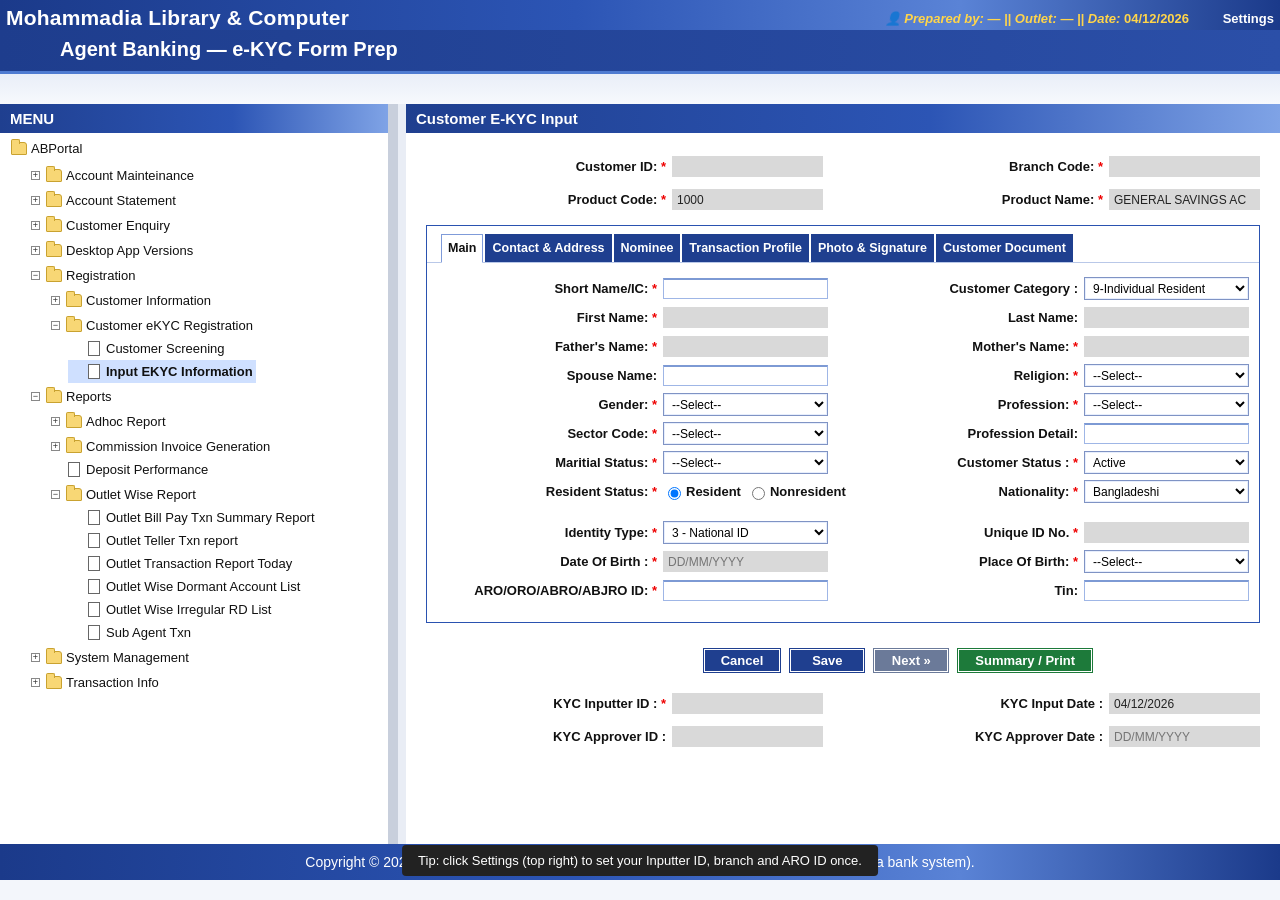
<file: ekyc.html>
<!DOCTYPE html>
<html lang="en">
<head>
<meta charset="UTF-8">
<meta name="viewport" content="width=device-width,initial-scale=1">
<title>e-KYC Form Prep</title>
<link rel="icon" type="image/png" href="icon-192.png">
<style>
:root{
  --navy:#1f3f8f; --navy2:#2a52b0; --navy-dark:#163070; --head-grad:linear-gradient(90deg,#1b3a8a 0%,#2c55b5 45%,#5a83d6 75%,#1b3a8a 100%);
  --page:#f3f6fb; --panel:#ffffff; --line:#2a52b0; --ro:#d9d9d9; --text:#111; --req:#e00; --muted:#555;
}
*{box-sizing:border-box}
html,body{margin:0;padding:0}
body{font-family:Tahoma,Verdana,"Segoe UI",Arial,sans-serif;font-size:13px;color:var(--text);background:var(--page)}
/* ---------- top banner ---------- */
.top{background:var(--head-grad);color:#fff}
.top .r1{display:flex;align-items:center;justify-content:space-between;padding:6px 6px 0 6px;flex-wrap:wrap;gap:6px}
.top .brand{font-size:21px;font-weight:bold;letter-spacing:.2px}
.top .who{font-weight:bold;font-style:italic;color:#ffd54a;font-size:13px}
.top .who b{font-style:normal}
.top .logout{color:#fff;font-weight:bold;margin-left:30px;cursor:pointer;font-style:normal}
.top .r2{background:linear-gradient(90deg,#1e3d8d,#2b4fa8);padding:8px 0 10px 60px;font-size:20px;font-weight:bold;border-bottom:3px solid #4f7bd1}
.gap{height:30px;background:linear-gradient(#e9eef8,#f7f9fd)}
/* ---------- layout ---------- */
.wrap{display:flex;align-items:stretch;min-height:calc(100vh - 160px)}
.menu{width:398px;flex:0 0 398px;background:#fff;border-right:10px solid #c8cfdc}
.bar{background:linear-gradient(90deg,#1f3f8f 0%,#2c55b5 60%,#7fa3e6 100%);color:#fff;font-size:15px;font-weight:bold;padding:6px 10px}
.main{flex:1;background:#fff;min-width:0;border-left:8px solid #e9edf5}
/* ---------- tree ---------- */
.tree{padding:4px 8px 12px;font-size:13px}
.tree ul{list-style:none;margin:0;padding-left:20px}
.tree>ul{padding-left:0}
.tree li{position:relative;line-height:23px;white-space:nowrap}
.tree .node{cursor:pointer;display:inline-flex;align-items:center;gap:4px;padding:0 3px}
.tree .node:hover{background:#e8efff}
.tree .node.active{background:#cfe0ff;font-weight:bold}
.tree .pm{display:inline-block;width:9px;height:9px;border:1px solid #888;font-size:9px;line-height:7px;text-align:center;margin-right:2px;color:#333;background:#fff}
.tree .pm.none{border:none;background:none}
.ic-fold{width:16px;height:13px;display:inline-block;background:#f8d775;border:1px solid #c9a230;border-radius:1px 3px 1px 1px;position:relative}
.ic-fold:before{content:"";position:absolute;left:-1px;top:-4px;width:7px;height:4px;background:#f8d775;border:1px solid #c9a230;border-bottom:none;border-radius:2px 2px 0 0}
.ic-page{width:12px;height:15px;display:inline-block;background:#fff;border:1px solid #666;margin:0 2px}
.tree li.closed>ul{display:none}
/* ---------- form panel ---------- */
.content{padding:14px 20px 26px}
.hdrgrid{display:grid;grid-template-columns:1fr 1fr;gap:6px 40px;margin:6px 0 12px}
.row{display:flex;align-items:center;gap:6px;min-height:27px}
.row>label{flex:0 0 240px;text-align:right;font-weight:bold;font-size:13px}
.row>label .s{color:var(--req)}
.row .ctl{flex:1;max-width:300px;display:flex;align-items:center;gap:6px}
.wide .row .ctl{max-width:300px}
input[type=text],input[type=date],input[type=number],input[type=tel],input[type=email],select{
  width:100%;height:21px;border:1px solid #9fb6e6;border-top:2px solid #7d9ad4;padding:1px 4px;font-size:12px;font-family:Arial,sans-serif;background:#fff}
select{height:23px;border:1px solid #7f93c4;box-shadow:inset 0 0 0 1px #e7eefc}
input.ro,select.ro{background:var(--ro);border:1px solid var(--ro);color:#222}
input.err,select.err{outline:2px solid #ff4d4d;background:#fff4f4}
.radio{display:flex;gap:6px;font-weight:bold;align-items:center}
.radio label{display:flex;align-items:center;gap:2px;cursor:pointer}
.box{border:1px solid var(--line);padding:0 0 18px;margin-top:8px}
.tabs{display:flex;flex-wrap:wrap;gap:2px;padding:8px 14px 0;border-bottom:1px solid #b9c8e8}
.tab{background:var(--navy);color:#fff;font-weight:bold;padding:6px 6px;cursor:pointer;border:1px solid var(--navy);font-size:12.5px;user-select:none}
.tab.on{background:#fff;color:#111;border-color:#7f9bd9;border-bottom-color:#fff;margin-bottom:-1px}
.tab .ok{color:#7CFC00;margin-left:3px}
.tab.on .ok{color:#1a8f1a}
.pane{display:none;padding:12px 10px 0}
.pane.on{display:block}
.g2{display:grid;grid-template-columns:1fr 1fr;gap:2px 30px}
.g2 .row>label{flex-basis:220px}
.sec{border:1px solid #d5dced;margin-bottom:14px}
.sech{background:linear-gradient(90deg,#1f3f8f 0%,#2c55b5 70%,#4f77cc 100%);color:#fff;padding:6px 10px;font-size:13px}
.sec .body{padding:10px 4px}
.sec .row>label{flex-basis:150px}
.tbl{width:100%;border-collapse:collapse;font-size:12px}
.tbl th{background:var(--navy2);color:#fff;text-align:left;padding:7px 5px;border-right:1px solid #fff;font-weight:bold;vertical-align:middle}
.tbl th .s{color:#ff6b6b}
.tbl td{padding:4px 3px;border-bottom:1px solid #e4e8f0;vertical-align:middle}
.tbl input[type=text],.tbl input[type=date],.tbl input[type=number],.tbl input[type=tel],.tbl select{width:100%}
.iconbtn{width:24px;height:24px;border:1px solid #333;background:#fff;cursor:pointer;font-weight:bold;font-size:15px;line-height:20px;padding:0}
.iconbtn.add{background:#3ba3ff;color:#fff;border:2px solid #cfe7ff;font-size:20px}
.btns{display:flex;justify-content:center;gap:10px;margin:26px 0 18px;flex-wrap:wrap}
.btn{background:var(--navy);color:#fff;border:1px solid #fff;outline:1px solid var(--navy);padding:3px 16px;font-weight:bold;cursor:pointer;font-size:13px;min-width:74px}
.btn:hover{background:var(--navy-dark)}
.btn.grey{background:#6b7a99;outline-color:#6b7a99}
.btn.green{background:#1d7a3a;outline-color:#1d7a3a}
.foot{display:grid;grid-template-columns:1fr 1fr;gap:6px 40px}
.copyright{background:var(--head-grad);color:#fff;text-align:center;padding:10px;font-size:14px}
/* photos */
.photos{display:grid;grid-template-columns:1fr 1fr;gap:30px 40px;padding:30px 20px;align-items:center;justify-items:center}
.ph{display:flex;flex-direction:column;align-items:center;gap:8px;cursor:pointer}
.ph .frame{border:1px solid #333;display:flex;align-items:center;justify-content:center;background:#fff;overflow:hidden;position:relative}
.ph.nid .frame{width:333px;height:187px}
.ph.cp .frame{width:146px;height:146px}
.ph.cs .frame{width:146px;height:78px}
.ph .frame img{max-width:100%;max-height:100%;object-fit:contain}
.ph .cap{font-weight:bold;font-size:14px}
.ph.nid .cap{color:#1f8fe0}
.cam{width:36px;height:30px;border-radius:6px;position:relative}
.cam:before{content:"";position:absolute;left:10px;top:-5px;width:14px;height:6px;border-radius:2px 2px 0 0;background:inherit}
.cam:after{content:"";position:absolute;left:11px;top:7px;width:10px;height:10px;border-radius:50%;background:#fff;box-shadow:0 0 0 3px currentColor inset}
.cam.blue{background:#1fa0f0;color:#1fa0f0}
.cam.dark{background:#444;color:#444}
.ph .rm{font-size:11px;color:#c00;text-decoration:underline;display:none}
.ph.has .rm{display:inline}
.fileui{display:flex;align-items:center;border:1px solid #9fb6e6;background:#fff;height:23px;font-size:12px;min-width:220px}
.fileui button{height:21px;border:none;border-right:1px solid #aaa;background:#eee;cursor:pointer;font-size:12px}
.fileui span{padding:0 6px;white-space:nowrap;overflow:hidden;text-overflow:ellipsis;max-width:160px}
.eye,.xx{cursor:pointer;font-size:15px;user-select:none;background:none;border:none}
.eye[disabled]{opacity:.35;cursor:default}
/* toast / modal */
#toast{position:fixed;left:50%;bottom:24px;transform:translateX(-50%);background:#222;color:#fff;padding:8px 16px;border-radius:4px;display:none;z-index:99;max-width:90vw}
.modal{position:fixed;inset:0;background:rgba(0,0,0,.45);display:none;align-items:center;justify-content:center;z-index:50;padding:16px}
.modal.on{display:flex}
.modal .card{background:#fff;max-width:900px;width:100%;max-height:90vh;overflow:auto;border:2px solid var(--navy)}
.modal .card .bar{display:flex;justify-content:space-between;align-items:center}
.modal .card .bar span{cursor:pointer;font-size:18px}
.modal .inner{padding:12px}
.modal img{max-width:100%}
.sum td{border:1px solid #ccd5ea;padding:4px 6px;font-size:12.5px}
.sum td:first-child{font-weight:bold;background:#f0f4fc;width:38%}
.sum td.c{width:52px;text-align:center}
.sum .grp td{background:var(--navy2);color:#fff;font-weight:bold}
.cpy{font-size:11px;padding:1px 6px;cursor:pointer}
.list td,.list th{border:1px solid #ccd5ea;padding:5px}
.note{background:#fff8d6;border:1px solid #e6cf6a;padding:6px 10px;margin:0 0 10px;font-size:12px}
.pcpick{position:absolute;background:#fff;border:1px solid #666;max-height:200px;overflow:auto;z-index:20;min-width:120px;font-size:12px}
.pcpick div{padding:3px 8px;cursor:pointer}.pcpick div:hover{background:#cfe0ff}
.minihint{font-size:11px;color:#666}
.menuToggle{display:none}
/* responsive */
@media (max-width:1100px){
  .menu{width:260px;flex-basis:260px}
  .row>label,.g2 .row>label{flex-basis:160px}
}
@media (max-width:860px){
  .menuToggle{display:inline-block;background:none;border:1px solid #fff;color:#fff;font-size:16px;padding:2px 8px;cursor:pointer}
  .wrap{display:block}
  .menu{width:auto;border-right:none;display:none}
  .menu.open{display:block}
  .main{border-left:none}
  .content{padding:10px 10px 20px}
  .hdrgrid,.g2,.foot,.photos{grid-template-columns:1fr}
  .row{flex-wrap:wrap}
  .row>label,.g2 .row>label,.sec .row>label{flex:0 0 100%;text-align:left}
  .row .ctl{max-width:none}
  .top .r2{padding-left:16px}
  .tblwrap{overflow-x:auto}
  .tbl{min-width:900px}
  .ph.nid .frame{width:290px;height:163px}
}
@media print{
  body *{visibility:hidden}
  #sumModal,#sumModal *{visibility:visible}
  #sumModal{position:absolute;inset:0;background:#fff;display:block}
  #sumModal .card{max-height:none;border:none}
  .noprint{display:none!important}
}
</style>
</head>
<body>

<div class="top">
  <div class="r1">
    <div class="brand"><button class="menuToggle" onclick="document.querySelector('.menu').classList.toggle('open')">☰</button> Mohammadia Library &amp; Computer</div>
    <div class="who">👤 Prepared by: <b id="whoId">—</b> || Outlet: <b id="whoOutlet">—</b> || Date: <b id="whoDate"></b> <span class="logout" onclick="editProfile()">Settings</span></div>
  </div>
  <div class="r2">Agent Banking — e-KYC Form Prep</div>
</div>
<div class="gap"></div>

<div class="wrap">
  <!-- ================= MENU ================= -->
  <aside class="menu">
    <div class="bar">MENU</div>
    <div class="tree" id="tree">
      <ul>
        <li><span class="node"><span class="ic-fold"></span> ABPortal</span>
          <ul>
            <li class="closed"><span class="node"><span class="pm">+</span><span class="ic-fold"></span> Account Mainteinance</span></li>
            <li class="closed"><span class="node"><span class="pm">+</span><span class="ic-fold"></span> Account Statement</span></li>
            <li class="closed"><span class="node"><span class="pm">+</span><span class="ic-fold"></span> Customer Enquiry</span></li>
            <li class="closed"><span class="node"><span class="pm">+</span><span class="ic-fold"></span> Desktop App Versions</span></li>
            <li><span class="node"><span class="pm">−</span><span class="ic-fold"></span> Registration</span>
              <ul>
                <li class="closed"><span class="node" data-view="list"><span class="pm">+</span><span class="ic-fold"></span> Customer Information</span></li>
                <li><span class="node"><span class="pm">−</span><span class="ic-fold"></span> Customer eKYC Registration</span>
                  <ul>
                    <li><span class="node" data-view="screen"><span class="pm none"></span><span class="ic-page"></span> Customer Screening</span></li>
                    <li><span class="node active" data-view="form"><span class="pm none"></span><span class="ic-page"></span> Input EKYC Information</span></li>
                  </ul>
                </li>
              </ul>
            </li>
            <li><span class="node"><span class="pm">−</span><span class="ic-fold"></span> Reports</span>
              <ul>
                <li class="closed"><span class="node"><span class="pm">+</span><span class="ic-fold"></span> Adhoc Report</span></li>
                <li class="closed"><span class="node"><span class="pm">+</span><span class="ic-fold"></span> Commission Invoice Generation</span></li>
                <li><span class="node"><span class="pm none"></span><span class="ic-page"></span> Deposit Performance</span></li>
                <li><span class="node"><span class="pm">−</span><span class="ic-fold"></span> Outlet Wise Report</span>
                  <ul>
                    <li><span class="node"><span class="pm none"></span><span class="ic-page"></span> Outlet Bill Pay Txn Summary Report</span></li>
                    <li><span class="node"><span class="pm none"></span><span class="ic-page"></span> Outlet Teller Txn report</span></li>
                    <li><span class="node"><span class="pm none"></span><span class="ic-page"></span> Outlet Transaction Report Today</span></li>
                    <li><span class="node"><span class="pm none"></span><span class="ic-page"></span> Outlet Wise Dormant Account List</span></li>
                    <li><span class="node"><span class="pm none"></span><span class="ic-page"></span> Outlet Wise Irregular RD List</span></li>
                    <li><span class="node"><span class="pm none"></span><span class="ic-page"></span> Sub Agent Txn</span></li>
                  </ul>
                </li>
              </ul>
            </li>
            <li class="closed"><span class="node"><span class="pm">+</span><span class="ic-fold"></span> System Management</span></li>
            <li class="closed"><span class="node"><span class="pm">+</span><span class="ic-fold"></span> Transaction Info</span></li>
          </ul>
        </li>
      </ul>
    </div>
  </aside>

  <!-- ================= MAIN ================= -->
  <main class="main">
    <div class="bar" id="mainTitle">Customer E-KYC Input</div>

    <!-- ===== FORM VIEW ===== -->
    <div class="content" id="view-form">
      <div class="hdrgrid">
        <div class="row"><label>Customer ID: <span class="s">*</span></label><div class="ctl"><input type="text" class="ro" id="customerId" data-req inputmode="numeric"></div></div>
        <div class="row"><label>Branch Code: <span class="s">*</span></label><div class="ctl"><input type="text" class="ro" id="branchCode" data-req></div></div>
        <div class="row"><label>Product Code: <span class="s">*</span></label><div class="ctl"><input type="text" class="ro" id="productCode" data-req></div></div>
        <div class="row"><label>Product Name: <span class="s">*</span></label><div class="ctl"><input type="text" class="ro" id="productName" data-req></div></div>
      </div>

      <div class="box">
        <div class="tabs" id="tabs">
          <div class="tab on" data-tab="main">Main</div>
          <div class="tab" data-tab="contact">Contact &amp; Address</div>
          <div class="tab" data-tab="nominee">Nominee</div>
          <div class="tab" data-tab="txn">Transaction Profile</div>
          <div class="tab" data-tab="photo">Photo &amp; Signature</div>
          <div class="tab" data-tab="docs">Customer Document</div>
        </div>

        <!-- ---------- MAIN ---------- -->
        <div class="pane on" id="pane-main">
          <div class="g2">
            <div class="row"><label>Short Name/IC: <span class="s">*</span></label><div class="ctl"><input type="text" id="shortName" data-req maxlength="40"></div></div>
            <div class="row"><label>Customer Category :</label><div class="ctl"><select id="custCategory"></select></div></div>

            <div class="row"><label>First Name: <span class="s">*</span></label><div class="ctl"><input type="text" class="ro" id="firstName" data-req></div></div>
            <div class="row"><label>Last Name:</label><div class="ctl"><input type="text" class="ro" id="lastName"></div></div>

            <div class="row"><label>Father's Name: <span class="s">*</span></label><div class="ctl"><input type="text" class="ro" id="fatherName" data-req></div></div>
            <div class="row"><label>Mother's Name: <span class="s">*</span></label><div class="ctl"><input type="text" class="ro" id="motherName" data-req></div></div>

            <div class="row"><label>Spouse Name:</label><div class="ctl"><input type="text" id="spouseName"></div></div>
            <div class="row"><label>Religion: <span class="s">*</span></label><div class="ctl"><select id="religion" data-req></select></div></div>

            <div class="row"><label>Gender: <span class="s">*</span></label><div class="ctl"><select id="gender" data-req></select></div></div>
            <div class="row"><label>Profession: <span class="s">*</span></label><div class="ctl"><select id="profession" data-req></select></div></div>

            <div class="row"><label>Sector Code: <span class="s">*</span></label><div class="ctl"><select id="sectorCode" data-req></select></div></div>
            <div class="row"><label>Profession Detail:</label><div class="ctl"><input type="text" id="professionDetail"></div></div>

            <div class="row"><label>Maritial Status: <span class="s">*</span></label><div class="ctl"><select id="maritalStatus" data-req></select></div></div>
            <div class="row"><label>Customer Status : <span class="s">*</span></label><div class="ctl"><select id="custStatus" data-req></select></div></div>

            <div class="row"><label>Resident Status: <span class="s">*</span></label><div class="ctl radio" id="residentStatus" data-req data-radio>
              <label><input type="radio" name="resident" value="Resident">Resident</label>
              <label><input type="radio" name="resident" value="Nonresident">Nonresident</label></div></div>
            <div class="row"><label>Nationality: <span class="s">*</span></label><div class="ctl"><select id="nationality" data-req></select></div></div>

            <div class="row" style="margin-top:12px"><label>Identity Type: <span class="s">*</span></label><div class="ctl"><select id="identityType" data-req></select></div></div>
            <div class="row" style="margin-top:12px"><label>Unique ID No. <span class="s">*</span></label><div class="ctl"><input type="text" class="ro" id="uniqueId" data-req inputmode="numeric"></div></div>

            <div class="row"><label>Date Of Birth : <span class="s">*</span></label><div class="ctl"><input type="text" class="ro" id="dob" data-req placeholder="DD/MM/YYYY" maxlength="10"></div></div>
            <div class="row"><label>Place Of Birth: <span class="s">*</span></label><div class="ctl"><select id="placeOfBirth" data-req></select></div></div>

            <div class="row"><label>ARO/ORO/ABRO/ABJRO ID: <span class="s">*</span></label><div class="ctl"><input type="text" id="aroId" data-req></div></div>
            <div class="row"><label>Tin:</label><div class="ctl"><input type="text" id="tin" inputmode="numeric"></div></div>
          </div>
        </div>

        <!-- ---------- CONTACT & ADDRESS ---------- -->
        <div class="pane" id="pane-contact">
          <div class="g2" style="gap:0 30px">
            <div class="sec" id="sec-mail">
              <div class="sech">Mailing Address</div>
              <div class="body" data-addr="mail"></div>
            </div>
            <div>
              <div class="sec" id="sec-pres" style="border:none">
                <div class="sech">Present Address</div>
                <div class="body" data-addr="pres"></div>
                <div class="row"><label style="flex-basis:150px">Same As Mailing Address</label><div class="ctl"><input type="checkbox" id="presSameMail"></div></div>
              </div>
            </div>
            <div class="sec" id="sec-perm">
              <div class="sech">Permanent Address</div>
              <div class="body" data-addr="perm"></div>
              <div class="row"><label style="flex-basis:150px">Same As Present Adderss</label><div class="ctl"><input type="checkbox" id="permSamePres"></div></div>
            </div>
            <div>
              <div class="sec" style="border:none">
                <div class="sech">Phone</div>
                <div class="body">
                  <div class="row"><label>Residence Phone :</label><div class="ctl"><input type="tel" id="resPhone"></div></div>
                  <div class="row"><label>Mobile : <span class="s">*</span></label><div class="ctl"><input type="tel" id="mobile" data-req maxlength="11" inputmode="numeric"></div></div>
                  <div class="row"><label>Office :</label><div class="ctl"><input type="tel" id="officePhone"></div></div>
                  <div class="row"><label>Fax :</label><div class="ctl"><input type="tel" id="fax"></div></div>
                  <div class="row"><label>Email :</label><div class="ctl"><input type="email" id="email"></div></div>
                </div>
              </div>
            </div>
          </div>
        </div>

        <!-- ---------- NOMINEE ---------- -->
        <div class="pane" id="pane-nominee">
          <div class="tblwrap">
          <table class="tbl" id="nomTbl">
            <thead><tr>
              <th>Name: <span class="s">*</span></th><th>Date Of Birth: <span class="s">*</span></th><th>Unique ID: <span class="s">*</span></th>
              <th>Mobile No.: <span class="s">*</span></th><th>Relation: <span class="s">*</span></th><th>Address: <span class="s">*</span></th>
              <th>Share (%): <span class="s">*</span></th><th>Is Minor: <span class="s">*</span></th><th>G. Name : <span class="s">*</span></th>
              <th>G. Relation : <span class="s">*</span></th><th>G. Address : <span class="s">*</span></th>
              <th style="width:34px;text-align:center"><button class="iconbtn add" title="Add nominee" onclick="addNominee()">+</button></th>
            </tr></thead>
            <tbody></tbody>
          </table>
          </div>
          <div class="minihint" id="shareInfo" style="padding:6px 4px"></div>
        </div>

        <!-- ---------- TRANSACTION PROFILE ---------- -->
        <div class="pane" id="pane-txn">
          <div class="g2" style="margin-bottom:8px">
            <div class="row"><label>Select Income Range: <span class="s">*</span></label><div class="ctl"><select id="incomeRange" data-req></select></div></div>
            <div class="row"><label>Income Source Doc:</label><div class="ctl" id="incomeDocCtl"></div></div>
          </div>
          <div class="tblwrap">
          <table class="tbl" id="txnTbl">
            <thead><tr>
              <th>Transaction Type: <span class="s">*</span></th>
              <th>No. Of Transaction: <span class="s">*</span></th>
              <th>Max Transaction Amount: <span class="s">*</span></th>
              <th>Total Transaction Amount: <span class="s">*</span></th>
            </tr></thead>
            <tbody></tbody>
          </table>
          </div>
          <div class="minihint" style="padding:6px 4px">Monthly figures. Total is filled automatically as No. × Max (you can override).</div>
        </div>

        <!-- ---------- PHOTO & SIGNATURE ---------- -->
        <div class="pane" id="pane-photo">
          <div class="photos">
            <div class="ph nid" data-img="nidFront"><div class="frame"><span class="cam blue"></span></div><div class="cap">NID Front</div><a class="rm">remove</a></div>
            <div class="ph cp" data-img="custPhoto"><div class="frame"><span class="cam dark"></span></div><div class="cap">Customer Photo</div><a class="rm">remove</a></div>
            <div class="ph nid" data-img="nidBack"><div class="frame"><span class="cam blue"></span></div><div class="cap">NID Back</div><a class="rm">remove</a></div>
            <div class="ph cs" data-img="custSign"><div class="frame"><span class="cam dark"></span></div><div class="cap">Customer Sign</div><a class="rm">remove</a></div>
          </div>
          <div class="minihint" style="text-align:center">Tap a box to take a photo (phone camera) or choose an image file. Images are compressed before saving.</div>
        </div>

        <!-- ---------- CUSTOMER DOCUMENT ---------- -->
        <div class="pane" id="pane-docs">
          <div class="tblwrap">
          <table class="tbl" id="docTbl">
            <thead><tr><th style="width:22%">Document Type:</th><th style="width:30%">Document Name:</th><th>Upload Document:</th><th style="width:10%">Document View:</th><th style="width:11%">Remove Document:</th></tr></thead>
            <tbody></tbody>
          </table>
          </div>
        </div>
      </div>

      <div class="btns">
        <button class="btn grey" id="prevBtn" onclick="stepTab(-1)">« Previous</button>
        <button class="btn" onclick="cancelForm()">Cancel</button>
        <button class="btn" onclick="saveForm()">Save</button>
        <button class="btn grey" id="nextBtn" onclick="stepTab(1)">Next »</button>
        <button class="btn green" onclick="showSummary()">Summary / Print</button>
      </div>

      <div class="foot">
        <div class="row"><label>KYC Inputter ID : <span class="s">*</span></label><div class="ctl"><input type="text" class="ro" id="inputterId" readonly></div></div>
        <div class="row"><label>KYC Input Date :</label><div class="ctl"><input type="text" class="ro" id="inputDate" readonly></div></div>
        <div class="row"><label>KYC Approver ID :</label><div class="ctl"><input type="text" class="ro" id="approverId"></div></div>
        <div class="row"><label>KYC Approver Date :</label><div class="ctl"><input type="text" class="ro" id="approverDate" placeholder="DD/MM/YYYY"></div></div>
      </div>
    </div>

    <!-- ===== SAVED LIST VIEW ===== -->
    <div class="content" id="view-list" style="display:none">
      <div class="row" style="margin-bottom:10px"><label style="flex-basis:auto">Search (ID / Name / NID / Mobile):</label><div class="ctl" style="max-width:340px"><input type="text" id="listSearch"></div>
        <button class="btn" onclick="newForm()">New Customer</button>
        <button class="btn grey" onclick="exportAll()">Export JSON</button>
        <label class="btn grey" style="display:inline-block">Import JSON<input type="file" accept="application/json" style="display:none" onchange="importAll(this)"></label>
      </div>
      <div class="tblwrap">
      <table class="tbl list" id="listTbl">
        <thead><tr><th>Customer ID</th><th>Name</th><th>NID</th><th>Mobile</th><th>Saved</th><th>Status</th><th></th></tr></thead>
        <tbody></tbody>
      </table>
      </div>
    </div>
  </main>
</div>
<div class="copyright">Copyright © 2026. Mohammadia Library &amp; Computer — e-KYC data preparation helper (not a bank system).</div>

<!-- hidden file input for photos/docs -->
<input type="file" id="fileIn" accept="image/*" style="display:none">

<div class="modal" id="sumModal"><div class="card">
  <div class="bar"><b>e-KYC Summary — copy each value into the portal</b><span class="noprint" onclick="closeModal('sumModal')">✕</span></div>
  <div class="inner">
    <div class="noprint" style="margin-bottom:8px"><button class="btn" onclick="window.print()">Print</button> <span class="minihint">Click “Copy” next to any value.</span></div>
    <div id="sumMissing"></div>
    <table class="tbl sum" id="sumTbl"></table>
  </div>
</div></div>
<div class="modal" id="viewModal"><div class="card">
  <div class="bar"><b id="viewTitle">Document</b><span onclick="closeModal('viewModal')">✕</span></div>
  <div class="inner" id="viewBody" style="text-align:center"></div>
</div></div>
<div id="toast"></div>

<script>
/* ===================================================================
   OPTIONS
   Options visible in the reference screenshots are reproduced exactly
   (Customer Category "9-Individual Resident", Gender "Female", Customer
   Status "Active", Nationality "Bangladeshi", Identity Type
   "3 - National ID", income ranges, document types). The rest are the
   standard Bangladesh KYC values and can be edited here if the portal
   shows different wording.
   =================================================================== */
const OPT = {
  custCategory:["9-Individual Resident","10-Individual Non-Resident","11-Joint Account","12-Minor"],
  religion:["Islam","Hinduism","Buddhism","Christianity","Others"],
  gender:["Male","Female","Third Gender"],
  profession:["Agriculture/Farmer","Business","Service (Govt.)","Service (Private)","Day Labourer","Driver","Fisherman","Garments Worker","Housewife","Student","Teacher","Doctor","Engineer","Lawyer","Retired","Expatriate/Remittance","Self Employed","Unemployed","Others"],
  sectorCode:["Individual (Private Sector)","Individual (Public Sector)","Agriculture","Small Business/SME","Service Holder","Housewife","Student","Expatriate","Others"],
  maritalStatus:["Married","Unmarried","Widowed","Divorced","Separated"],
  custStatus:["Active","Inactive"],
  nationality:["Bangladeshi","Others"],
  identityType:["1 - Birth Registration","2 - Passport","3 - National ID","4 - Driving License","5 - Smart Card"],
  relation:["Father","Mother","Husband","Wife","Son","Daughter","Brother","Sister","Grand Father","Grand Mother","Uncle","Aunt","Nephew","Niece","Cousin","Father-in-law","Mother-in-law","Others"],
  incomeRange:["1-50000","50001-100000","100001-300000","300001-500000","500001 - Above"],
  txnTypes:["Cash Deposit","Cash Withdrawal","Fund Transfer (In)","Fund Transfer (Out)","Foreign Remittance"],
  countries:["Bangladesh","India","Saudi Arabia","United Arab Emirates","Qatar","Kuwait","Oman","Malaysia","Singapore","United Kingdom","United States","Others"],
  docTypes:["Driving License","TIN Certificate","Passport","Birth Registration Certificate","Service ID","Nominee Photo","Nominee NID","Other 1","Other 2","Other 3","Other 4"]
};
const DIV = {
  "Barishal":["Barguna","Barishal","Bhola","Jhalokati","Patuakhali","Pirojpur"],
  "Chattogram":["Bandarban","Brahmanbaria","Chandpur","Chattogram","Cox's Bazar","Cumilla","Feni","Khagrachhari","Lakshmipur","Noakhali","Rangamati"],
  "Dhaka":["Dhaka","Faridpur","Gazipur","Gopalganj","Kishoreganj","Madaripur","Manikganj","Munshiganj","Narayanganj","Narsingdi","Rajbari","Shariatpur","Tangail"],
  "Khulna":["Bagerhat","Chuadanga","Jashore","Jhenaidah","Khulna","Kushtia","Magura","Meherpur","Narail","Satkhira"],
  "Mymensingh":["Jamalpur","Mymensingh","Netrokona","Sherpur"],
  "Rajshahi":["Bogura","Chapai Nawabganj","Joypurhat","Naogaon","Natore","Pabna","Rajshahi","Sirajganj"],
  "Rangpur":["Dinajpur","Gaibandha","Kurigram","Lalmonirhat","Nilphamari","Panchagarh","Rangpur","Thakurgaon"],
  "Sylhet":["Habiganj","Moulvibazar","Sunamganj","Sylhet"]
};
const ALL_DISTRICTS = Object.values(DIV).flat().sort();
const TABS = ["main","contact","nominee","txn","photo","docs"];
const TAB_NAMES = {main:"Main",contact:"Contact & Address",nominee:"Nominee",txn:"Transaction Profile",photo:"Photo & Signature",docs:"Customer Document"};
const ADDR_KEYS = ["house","road","village","upazila","country","division","district","postal"];
const ADDR_LABELS = {house:"House No. :",road:"Road No. :",village:"Village :",upazila:"Upazila :",country:"Country :",division:"Division :",district:"District :",postal:"Postal Code :"};
const ADDR_NAMES = {mail:"Mailing Address",pres:"Present Address",perm:"Permanent Address"};

/* ---------------- helpers ---------------- */
const $ = id => document.getElementById(id);
const esc = s => String(s==null?"":s).replace(/[&<>"']/g,c=>({"&":"&amp;","<":"&lt;",">":"&gt;",'"':"&quot;","'":"&#39;"}[c]));
function fill(sel, list, def){ sel.innerHTML = '<option value="">--Select--</option>' + list.map(v=>`<option${v===def?" selected":""}>${esc(v)}</option>`).join(""); }
function toast(m,ms){ const t=$("toast"); t.textContent=m; t.style.display="block"; clearTimeout(toast._t); toast._t=setTimeout(()=>t.style.display="none",ms||2600); }
function today(){ const d=new Date(); return String(d.getDate()).padStart(2,"0")+"/"+String(d.getMonth()+1).padStart(2,"0")+"/"+d.getFullYear(); }
function store(k,v){ try{ localStorage.setItem(k,JSON.stringify(v)); return true; }catch(e){ return false; } }
function load(k,d){ try{ const v=localStorage.getItem(k); return v?JSON.parse(v):d; }catch(e){ return d; } }
function closeModal(id){ $(id).classList.remove("on"); }

/* ---------------- build address blocks ---------------- */
document.querySelectorAll("[data-addr]").forEach(body=>{
  const p = body.dataset.addr;
  body.innerHTML = ADDR_KEYS.map(k=>{
    const id = p+"_"+k;
    let ctl;
    if(k==="country"||k==="division"||k==="district") ctl = `<select id="${id}" data-req></select>`;
    else if(k==="postal") ctl = `<input type="text" id="${id}" data-req maxlength="4" inputmode="numeric">`;
    else ctl = `<input type="text" id="${id}" data-req>`;
    let extra = "";
    if(k==="postal" && p==="mail") extra = `<div class="row" style="justify-content:center;position:relative"><button class="btn grey" style="background:#fff;color:#000;outline:1px solid #555;font-weight:normal;padding:1px 4px;min-width:0" onclick="pickPostal(event,'${p}')">--Select--</button></div>`;
    return `<div class="row"><label>${ADDR_LABELS[k]} <span class="s">*</span></label><div class="ctl">${ctl}</div></div>`+extra;
  }).join("");
  fill($(p+"_country"), OPT.countries, "Bangladesh");
  fill($(p+"_division"), Object.keys(DIV));
  fill($(p+"_district"), []);
  $(p+"_division").addEventListener("change",()=>{ fill($(p+"_district"), DIV[$(p+"_division").value]||[]); });
  $(p+"_country").addEventListener("change",()=>{
    const bd = $(p+"_country").value==="Bangladesh";
    if(!bd){ fill($(p+"_division"),["Outside Bangladesh"],"Outside Bangladesh"); fill($(p+"_district"),["Outside Bangladesh"],"Outside Bangladesh"); }
    else { fill($(p+"_division"),Object.keys(DIV)); fill($(p+"_district"),[]); }
  });
});

/* postal code history picker */
function pickPostal(ev,p){
  ev.stopPropagation();
  document.querySelectorAll(".pcpick").forEach(x=>x.remove());
  const hist = load("ekyc_postal",[]);
  const box = document.createElement("div"); box.className="pcpick";
  box.innerHTML = hist.length ? hist.map(h=>`<div data-c="${esc(h.c)}">${esc(h.c)} — ${esc(h.l)}</div>`).join("") : '<div style="color:#888;cursor:default">No saved postal codes yet.<br>They are remembered after Save.</div>';
  ev.target.parentNode.appendChild(box);
  box.addEventListener("click",e=>{ const c=e.target.dataset.c; if(c){ $(p+"_postal").value=c; markDirty(); } box.remove(); });
  setTimeout(()=>document.addEventListener("click",()=>box.remove(),{once:true}),0);
}

/* ---------------- fill selects ---------------- */
fill($("custCategory"),OPT.custCategory,"9-Individual Resident");
fill($("religion"),OPT.religion); fill($("gender"),OPT.gender); fill($("profession"),OPT.profession);
fill($("sectorCode"),OPT.sectorCode); fill($("maritalStatus"),OPT.maritalStatus);
fill($("custStatus"),OPT.custStatus,"Active"); fill($("nationality"),OPT.nationality,"Bangladeshi");
fill($("identityType"),OPT.identityType,"3 - National ID"); fill($("placeOfBirth"),ALL_DISTRICTS);
fill($("incomeRange"),OPT.incomeRange);

/* read-only-looking header fields are still editable here (data comes from NID / portal) */
["customerId","branchCode","productCode","productName","firstName","lastName","fatherName","motherName","uniqueId","dob"].forEach(id=>$(id).readOnly=false);
$("dob").addEventListener("input",e=>{ let v=e.target.value.replace(/[^\d]/g,"").slice(0,8); if(v.length>4) v=v.slice(0,2)+"/"+v.slice(2,4)+"/"+v.slice(4); else if(v.length>2) v=v.slice(0,2)+"/"+v.slice(2); e.target.value=v; });
$("firstName").addEventListener("input",()=>{ if(!$("shortName").dataset.touched) $("shortName").value=($("firstName").value+" "+$("lastName").value).trim().toUpperCase(); });
$("lastName").addEventListener("input",()=>$("firstName").dispatchEvent(new Event("input")));
$("shortName").addEventListener("input",()=>$("shortName").dataset.touched=1);
$("maritalStatus").addEventListener("change",()=>{ if($("maritalStatus").value==="Unmarried") $("spouseName").value=""; });
$("nationality").addEventListener("change",()=>{ document.querySelector(`input[name=resident][value=${$("nationality").value==="Bangladeshi"?"Resident":"Nonresident"}]`).checked=true; });

/* same-as checkboxes */
function copyAddr(from,to){ ADDR_KEYS.forEach(k=>{ const s=$(from+"_"+k), d=$(to+"_"+k);
  if(d.tagName==="SELECT"){ if(k==="district") fill(d, DIV[$(to+"_division").value]||[...s.options].map(o=>o.value).filter(Boolean)); if(k==="division"&&s.value==="Outside Bangladesh") fill(d,["Outside Bangladesh"]); }
  d.value=s.value; }); }
$("presSameMail").addEventListener("change",e=>{ if(e.target.checked) copyAddr("mail","pres"); setLock("pres",e.target.checked); });
$("permSamePres").addEventListener("change",e=>{ if(e.target.checked) copyAddr("pres","perm"); setLock("perm",e.target.checked); });
function setLock(p,on){ ADDR_KEYS.forEach(k=>{ const el=$(p+"_"+k); el.disabled=on; el.classList.toggle("ro",on); }); }
document.querySelectorAll("[data-addr=mail] input,[data-addr=mail] select").forEach(el=>el.addEventListener("change",()=>{ if($("presSameMail").checked){ copyAddr("mail","pres"); if($("permSamePres").checked) copyAddr("pres","perm"); } }));
document.querySelectorAll("[data-addr=pres] input,[data-addr=pres] select").forEach(el=>el.addEventListener("change",()=>{ if($("permSamePres").checked) copyAddr("pres","perm"); }));

/* ---------------- nominee ---------------- */
function addNominee(d){
  d = d||{};
  const tr = document.createElement("tr");
  tr.innerHTML = `
    <td><input type="text" data-k="name"></td>
    <td><input type="text" data-k="dob" placeholder="DD/MM/YYYY" maxlength="10"></td>
    <td><input type="text" data-k="uid" inputmode="numeric"></td>
    <td><input type="tel" data-k="mobile" maxlength="11" inputmode="numeric"></td>
    <td><select data-k="relation"></select></td>
    <td><input type="text" data-k="address"></td>
    <td><input type="number" data-k="share" min="1" max="100"></td>
    <td style="text-align:center"><input type="checkbox" data-k="minor"></td>
    <td><input type="text" data-k="gname" class="ro" disabled></td>
    <td><select data-k="grelation" class="ro" disabled></select></td>
    <td><input type="text" data-k="gaddress" class="ro" disabled></td>
    <td style="text-align:center"><button class="iconbtn" title="Remove" onclick="rmNominee(this)">✖</button></td>`;
  $("nomTbl").tBodies[0].appendChild(tr);
  fill(tr.querySelector("[data-k=relation]"),OPT.relation);
  fill(tr.querySelector("[data-k=grelation]"),OPT.relation);
  Object.entries(d).forEach(([k,v])=>{ const el=tr.querySelector(`[data-k=${k}]`); if(!el) return; if(el.type==="checkbox") el.checked=!!v; else el.value=v; });
  const minor = tr.querySelector("[data-k=minor]");
  const dob = tr.querySelector("[data-k=dob]");
  const syncMinor = ()=>{ ["gname","grelation","gaddress"].forEach(k=>{ const el=tr.querySelector(`[data-k=${k}]`); el.disabled=!minor.checked; el.classList.toggle("ro",!minor.checked); if(!minor.checked) el.value=""; }); };
  minor.addEventListener("change",syncMinor);
  dob.addEventListener("input",e=>{ let v=e.target.value.replace(/[^\d]/g,"").slice(0,8); if(v.length>4) v=v.slice(0,2)+"/"+v.slice(2,4)+"/"+v.slice(4); else if(v.length>2) v=v.slice(0,2)+"/"+v.slice(2); e.target.value=v;
    const a=ageOf(v); if(a!=null){ minor.checked=a<18; syncMinor(); } });
  tr.querySelector("[data-k=share]").addEventListener("input",shareInfo);
  syncMinor(); if(d.minor){ minor.checked=true; syncMinor(); Object.entries(d).forEach(([k,v])=>{ const el=tr.querySelector(`[data-k=${k}]`); if(el&&el.type!=="checkbox") el.value=v; }); }
  if(!d.share && $("nomTbl").tBodies[0].rows.length===1) tr.querySelector("[data-k=share]").value=100;
  shareInfo();
}
function rmNominee(b){ const tb=$("nomTbl").tBodies[0]; if(tb.rows.length<=1){ toast("At least one nominee row is required."); return; } b.closest("tr").remove(); shareInfo(); markDirty(); }
function ageOf(s){ const m=/^(\d{2})\/(\d{2})\/(\d{4})$/.exec(s||""); if(!m) return null; const b=new Date(+m[3],+m[2]-1,+m[1]); if(isNaN(b)) return null; const n=new Date(); let a=n.getFullYear()-b.getFullYear(); if(n<new Date(n.getFullYear(),b.getMonth(),b.getDate())) a--; return a; }
function shareTotal(){ return [...$("nomTbl").querySelectorAll("[data-k=share]")].reduce((s,e)=>s+(+e.value||0),0); }
function shareInfo(){ const t=shareTotal(); $("shareInfo").innerHTML = `Total share: <b style="color:${t===100?'#1a8f1a':'#c00'}">${t}%</b> (must be 100%). A nominee under 18 is marked minor automatically and needs guardian details.`; }

/* ---------------- transaction profile ---------------- */
OPT.txnTypes.forEach(t=>{
  const tr=document.createElement("tr");
  tr.innerHTML=`<td><input type="text" class="ro" value="${esc(t)}" readonly data-k="type"></td>
    <td><input type="number" min="0" data-k="count"></td><td><input type="number" min="0" data-k="max"></td><td><input type="number" min="0" data-k="total"></td>`;
  const calc=()=>{ const c=+tr.querySelector("[data-k=count]").value, m=+tr.querySelector("[data-k=max]").value; if(c&&m) tr.querySelector("[data-k=total]").value=c*m; };
  tr.querySelector("[data-k=count]").addEventListener("input",calc); tr.querySelector("[data-k=max]").addEventListener("input",calc);
  $("txnTbl").tBodies[0].appendChild(tr);
});

/* ---------------- files (photos, income doc, documents) ---------------- */
let FILES = {};        // key -> {name, data(dataURL)}
let pendingKey = null;
function fileUI(key){ return `<div class="fileui"><button type="button" onclick="chooseFile('${key}',false)">Browse...</button><span id="fn_${key}">No file selected.</span></div>`; }
$("incomeDocCtl").innerHTML = fileUI("incomeDoc") + ` <button class="eye" id="eye_incomeDoc" onclick="viewFile('incomeDoc')" title="View">👁</button>`;
OPT.docTypes.forEach((t,i)=>{
  const key="doc"+i, tr=document.createElement("tr");
  tr.innerHTML=`<td><input type="text" class="ro" readonly value="${esc(t)}"></td><td><input type="text" class="ro" readonly id="dn_${key}"></td>
    <td>${fileUI(key)}</td><td style="text-align:center"><button class="eye" id="eye_${key}" onclick="viewFile('${key}')">👁</button></td>
    <td style="text-align:center"><button class="xx" onclick="removeFile('${key}')" title="Remove">✖</button></td>`;
  $("docTbl").tBodies[0].appendChild(tr);
});
document.querySelectorAll(".ph").forEach(ph=>{
  ph.addEventListener("click",e=>{ if(e.target.classList.contains("rm")){ e.stopPropagation(); removeFile(ph.dataset.img); return; } chooseFile(ph.dataset.img,true); });
});
function chooseFile(key,camera){
  pendingKey=key; const fi=$("fileIn");
  fi.accept = key.startsWith("doc")||key==="incomeDoc" ? "image/*,application/pdf" : "image/*";
  if(camera) fi.setAttribute("capture", key==="custPhoto"?"user":"environment"); else fi.removeAttribute("capture");
  fi.value=""; fi.click();
}
$("fileIn").addEventListener("change",async e=>{
  const f=e.target.files[0]; if(!f||!pendingKey) return;
  const key=pendingKey; pendingKey=null;
  let data;
  if(f.type.startsWith("image/")) data = await compress(f, key==="custSign"?900:1280, 0.8);
  else { if(f.size>1.5e6){ toast("PDF is larger than 1.5 MB — use an image or a smaller PDF."); return; } data = await new Promise(r=>{ const fr=new FileReader(); fr.onload=()=>r(fr.result); fr.readAsDataURL(f); }); }
  FILES[key]={name:f.name,data}; renderFiles(); markDirty();
});
function compress(file,maxW,q){ return new Promise(res=>{ const img=new Image(); const url=URL.createObjectURL(file);
  img.onload=()=>{ const s=Math.min(1,maxW/Math.max(img.width,img.height)); const c=document.createElement("canvas"); c.width=Math.round(img.width*s); c.height=Math.round(img.height*s);
    const x=c.getContext("2d"); x.fillStyle="#fff"; x.fillRect(0,0,c.width,c.height); x.drawImage(img,0,0,c.width,c.height); URL.revokeObjectURL(url); res(c.toDataURL("image/jpeg",q)); };
  img.onerror=()=>{ URL.revokeObjectURL(url); const fr=new FileReader(); fr.onload=()=>res(fr.result); fr.readAsDataURL(file); };
  img.src=url; }); }
function removeFile(key){ delete FILES[key]; renderFiles(); markDirty(); }
function renderFiles(){
  document.querySelectorAll(".ph").forEach(ph=>{ const f=FILES[ph.dataset.img], fr=ph.querySelector(".frame");
    const cam = ph.classList.contains("nid") ? '<span class="cam blue"></span>' : '<span class="cam dark"></span>';
    fr.innerHTML = f ? `<img src="${f.data}" alt="">` : cam; ph.classList.toggle("has",!!f); });
  ["incomeDoc",...OPT.docTypes.map((_,i)=>"doc"+i)].forEach(k=>{ const f=FILES[k];
    $("fn_"+k).textContent = f ? f.name : "No file selected.";
    if($("dn_"+k)) $("dn_"+k).value = f ? f.name : "";
    $("eye_"+k).disabled = !f; });
}
function viewFile(key){ const f=FILES[key]; if(!f) return; $("viewTitle").textContent=f.name;
  $("viewBody").innerHTML = f.data.startsWith("data:application/pdf") ? `<iframe src="${f.data}" style="width:100%;height:70vh;border:0"></iframe>` : `<img src="${f.data}" alt="">`;
  $("viewModal").classList.add("on"); }

/* ---------------- tabs / steps ---------------- */
let curTab="main";
function showTab(t){ curTab=t; document.querySelectorAll(".tab").forEach(x=>x.classList.toggle("on",x.dataset.tab===t)); document.querySelectorAll(".pane").forEach(x=>x.classList.toggle("on",x.id==="pane-"+t));
  const i=TABS.indexOf(t); $("prevBtn").style.visibility=i?"visible":"hidden"; $("nextBtn").style.visibility=i<TABS.length-1?"visible":"hidden"; }
document.querySelectorAll(".tab").forEach(x=>x.addEventListener("click",()=>showTab(x.dataset.tab)));
function stepTab(d){
  if(d>0){ const errs=validateTab(curTab); if(errs.length){ toast("Please fill: "+errs.slice(0,4).join(", ")+(errs.length>4?" …":""),4000); return; } }
  $("toast").style.display="none"; const i=TABS.indexOf(curTab)+d; if(i>=0&&i<TABS.length){ showTab(TABS[i]); window.scrollTo({top:0,behavior:"smooth"}); }
}

/* ---------------- validation ---------------- */
function labelOf(el){ const r=el.closest(".row"); return r? r.querySelector("label").textContent.replace(/[*:]/g,"").trim() : el.id; }
function validateTab(t){
  const pane=$("pane-"+t), errs=[];
  pane.querySelectorAll(".err").forEach(e=>e.classList.remove("err"));
  if(t==="main"){ ["customerId","branchCode","productCode","productName"].forEach(id=>{ const el=$(id); el.classList.remove("err"); if(!el.value.trim()){ el.classList.add("err"); errs.push(labelOf(el)); } }); }
  pane.querySelectorAll("input[data-req],select[data-req]").forEach(el=>{ if(el.disabled) return; if(!el.value.trim()){ el.classList.add("err"); errs.push((el.closest(".sec")?el.closest(".sec").querySelector(".sech").textContent+" › ":"")+labelOf(el)); } });
  if(t==="main"){
    if(!document.querySelector("input[name=resident]:checked")) errs.push("Resident Status");
    const dob=$("dob").value; if(dob && ageOf(dob)==null){ $("dob").classList.add("err"); errs.push("Date Of Birth (DD/MM/YYYY)"); }
    const nid=$("uniqueId").value.trim(); if(nid && $("identityType").value.startsWith("3") && !/^(\d{10}|\d{13}|\d{17})$/.test(nid)){ $("uniqueId").classList.add("err"); errs.push("Unique ID No. (NID must be 10, 13 or 17 digits)"); }
  }
  if(t==="contact"){ const m=$("mobile").value.trim(); if(m && !/^01[3-9]\d{8}$/.test(m)){ $("mobile").classList.add("err"); errs.push("Mobile (11 digits, 01XXXXXXXXX)"); }
    ["mail","pres","perm"].forEach(p=>{ const pc=$(p+"_postal"); if(pc.value && $(p+"_country").value==="Bangladesh" && !/^\d{4}$/.test(pc.value)){ pc.classList.add("err"); errs.push(ADDR_NAMES[p]+" › Postal Code (4 digits)"); } }); }
  if(t==="nominee"){
    [...$("nomTbl").tBodies[0].rows].forEach((tr,i)=>{ tr.querySelectorAll("input,select").forEach(el=>{ if(el.type==="checkbox"||el.disabled) return; if(!String(el.value).trim()){ el.classList.add("err"); errs.push(`Nominee ${i+1} ${el.closest("table").tHead.rows[0].cells[el.closest("td").cellIndex].textContent.replace(/[*:]/g,"").trim()}`); } }); });
    if(shareTotal()!==100) errs.push("Nominee share total must be 100%");
  }
  if(t==="txn"){ [...$("txnTbl").tBodies[0].rows].forEach(tr=>tr.querySelectorAll("input:not([readonly])").forEach(el=>{ if(el.value===""){ el.classList.add("err"); errs.push(tr.cells[0].querySelector("input").value+" "+["","No. Of Transaction","Max Amount","Total Amount"][el.closest("td").cellIndex]); } })); }
  if(t==="photo"){ ["nidFront","nidBack","custPhoto","custSign"].forEach(k=>{ if(!FILES[k]) errs.push(document.querySelector(`[data-img=${k}] .cap`).textContent); }); }
  const tab=document.querySelector(`.tab[data-tab=${t}]`); tab.querySelector(".ok")?.remove(); if(!errs.length) tab.insertAdjacentHTML("beforeend",'<span class="ok">✔</span>');
  return errs;
}

/* ---------------- collect / apply ---------------- */
const SIMPLE = ["customerId","branchCode","productCode","productName","shortName","custCategory","firstName","lastName","fatherName","motherName","spouseName","religion","gender","profession","sectorCode","professionDetail","maritalStatus","custStatus","nationality","identityType","uniqueId","dob","placeOfBirth","aroId","tin","resPhone","mobile","officePhone","fax","email","incomeRange","approverId","approverDate"];
function collect(){
  const d={}; SIMPLE.forEach(id=>d[id]=$(id).value.trim());
  d.residentStatus=(document.querySelector("input[name=resident]:checked")||{}).value||"";
  ["mail","pres","perm"].forEach(p=>{ d[p]={}; ADDR_KEYS.forEach(k=>d[p][k]=$(p+"_"+k).value.trim()); });
  d.presSameMail=$("presSameMail").checked; d.permSamePres=$("permSamePres").checked;
  d.nominees=[...$("nomTbl").tBodies[0].rows].map(tr=>{ const o={}; tr.querySelectorAll("[data-k]").forEach(el=>o[el.dataset.k]=el.type==="checkbox"?el.checked:el.value.trim()); return o; });
  d.txn=[...$("txnTbl").tBodies[0].rows].map(tr=>{ const o={}; tr.querySelectorAll("[data-k]").forEach(el=>o[el.dataset.k]=el.value); return o; });
  d.files=FILES; d.inputterId=$("inputterId").value; d.inputDate=$("inputDate").value;
  return d;
}
function apply(d){
  SIMPLE.forEach(id=>{ if(d[id]!=null) $(id).value=d[id]; });
  document.querySelectorAll("input[name=resident]").forEach(r=>r.checked=r.value===d.residentStatus);
  ["mail","pres","perm"].forEach(p=>{ if(!d[p]) return; $(p+"_country").value=d[p].country||"Bangladesh"; $(p+"_country").dispatchEvent(new Event("change"));
    $(p+"_division").value=d[p].division||""; fill($(p+"_district"), d[p].division==="Outside Bangladesh"?["Outside Bangladesh"]:(DIV[d[p].division]||[]));
    ADDR_KEYS.forEach(k=>{ if(k!=="country"&&k!=="division") $(p+"_"+k).value=d[p][k]||""; }); });
  $("presSameMail").checked=!!d.presSameMail; setLock("pres",!!d.presSameMail);
  $("permSamePres").checked=!!d.permSamePres; setLock("perm",!!d.permSamePres);
  $("nomTbl").tBodies[0].innerHTML=""; (d.nominees&&d.nominees.length?d.nominees:[{}]).forEach(n=>addNominee(n));
  (d.txn||[]).forEach((t,i)=>{ const tr=$("txnTbl").tBodies[0].rows[i]; if(!tr) return; ["count","max","total"].forEach(k=>tr.querySelector(`[data-k=${k}]`).value=t[k]||""); });
  FILES=d.files||{}; renderFiles();
  if(d.inputterId) $("inputterId").value=d.inputterId; if(d.inputDate) $("inputDate").value=d.inputDate;
  $("shortName").dataset.touched = d.shortName?1:"";
  document.querySelectorAll(".tab .ok").forEach(x=>x.remove());
}

/* ---------------- save / draft / records ---------------- */
let dirty=false, draftTimer=null;
function markDirty(){ dirty=true; clearTimeout(draftTimer); draftTimer=setTimeout(()=>{ if(!store("ekyc_draft",collect())) store("ekyc_draft",{...collect(),files:{}}); },800); }
document.addEventListener("input",e=>{ if(e.target.closest("#view-form")) markDirty(); });
document.addEventListener("change",e=>{ if(e.target.closest("#view-form")) markDirty(); });

function saveForm(){
  const all=[]; TABS.forEach(t=>validateTab(t).forEach(e=>all.push(TAB_NAMES[t]+": "+e)));
  const d=collect();
  if(!d.customerId){ showTab("main"); toast("Customer ID is required to save."); $("customerId").focus(); return; }
  const recs=load("ekyc_records",{});
  d.savedAt=new Date().toISOString(); d.complete=!all.length;
  recs[d.customerId]=d;
  if(!store("ekyc_records",recs)){ // storage full — keep text, drop images
    recs[d.customerId]={...d,files:{},filesDropped:true};
    if(!store("ekyc_records",recs)){ toast("Browser storage is full. Delete old records in Customer Information.",5000); return; }
    toast("Saved WITHOUT photos/documents (browser storage full). Delete old records to free space.",5000);
  } else toast(all.length ? `Saved as draft — ${all.length} required item(s) still missing.` : "Saved. All required fields complete ✔");
  // remember postal codes
  const hist=load("ekyc_postal",[]); ["mail","pres","perm"].forEach(p=>{ const c=d[p].postal; if(/^\d{4}$/.test(c)&&!hist.some(h=>h.c===c)) hist.unshift({c,l:[d[p].upazila,d[p].district].filter(Boolean).join(", ")}); }); store("ekyc_postal",hist.slice(0,40));
  dirty=false; try{ localStorage.removeItem("ekyc_draft"); }catch(e){}
}
function cancelForm(){ if(dirty && !confirm("Discard unsaved changes and clear the form?")) return; newForm(true); }
function newForm(force){
  if(!force && dirty && !confirm("Discard unsaved changes?")) return;
  document.querySelectorAll("#view-form input[type=text],#view-form input[type=tel],#view-form input[type=email],#view-form input[type=number]").forEach(el=>{ if(!el.readOnly) el.value=""; });
  $("txnTbl").querySelectorAll("tbody tr").forEach((tr,i)=>tr.cells[0].querySelector("input").value=OPT.txnTypes[i]);
  document.querySelectorAll("#view-form .err").forEach(e=>e.classList.remove("err"));
  const prof=load("ekyc_profile",{});
  apply({custCategory:"9-Individual Resident",custStatus:"Active",nationality:"Bangladeshi",identityType:"3 - National ID",residentStatus:"Resident",
    branchCode:prof.branch||"",productCode:prof.productCode||"1000",productName:prof.productName||"GENERAL SAVINGS AC",aroId:prof.aro||"",
    religion:"",gender:"",profession:"",sectorCode:"",maritalStatus:"",placeOfBirth:"",incomeRange:"",
    mail:{country:"Bangladesh"},pres:{country:"Bangladesh"},perm:{country:"Bangladesh"},nominees:[{}],txn:[],files:{}});
  $("inputterId").value=prof.id||""; $("inputDate").value=today(); $("approverId").value=""; $("approverDate").value="";
  dirty=false; try{ localStorage.removeItem("ekyc_draft"); }catch(e){}
  showView("form"); showTab("main");
}
function openRecord(id){ const r=load("ekyc_records",{})[id]; if(!r) return; apply(r); dirty=false; showView("form"); showTab("main"); if(r.filesDropped) toast("Photos/documents were not stored for this record (storage was full).",4000); }
function deleteRecord(id){ if(!confirm("Delete record "+id+"?")) return; const r=load("ekyc_records",{}); delete r[id]; store("ekyc_records",r); renderList(); }
function renderList(){
  const q=$("listSearch").value.trim().toLowerCase(), recs=Object.values(load("ekyc_records",{})).sort((a,b)=>(b.savedAt||"").localeCompare(a.savedAt||""));
  const rows=recs.filter(r=>!q||[r.customerId,r.firstName,r.lastName,r.shortName,r.uniqueId,r.mobile].join(" ").toLowerCase().includes(q));
  $("listTbl").tBodies[0].innerHTML = rows.length ? rows.map(r=>`<tr><td>${esc(r.customerId)}</td><td>${esc((r.firstName+" "+r.lastName).trim())}</td><td>${esc(r.uniqueId)}</td><td>${esc(r.mobile)}</td>
    <td>${esc(new Date(r.savedAt).toLocaleString())}</td><td style="color:${r.complete?'#1a8f1a':'#c60'};font-weight:bold">${r.complete?"Complete":"Draft"}</td>
    <td style="white-space:nowrap"><button class="btn" onclick="openRecord('${esc(r.customerId)}')">Open</button> <button class="btn grey" onclick="deleteRecord('${esc(r.customerId)}')">Delete</button></td></tr>`).join("")
    : '<tr><td colspan="7" style="text-align:center;color:#777;padding:16px">No saved customers.</td></tr>';
}
$("listSearch").addEventListener("input",renderList);
function exportAll(){ const b=new Blob([JSON.stringify(load("ekyc_records",{}),null,1)],{type:"application/json"}); const a=document.createElement("a"); a.href=URL.createObjectURL(b); a.download="ekyc-records-"+new Date().toISOString().slice(0,10)+".json"; a.click(); setTimeout(()=>URL.revokeObjectURL(a.href),2000); }
function importAll(inp){ const f=inp.files[0]; if(!f) return; const fr=new FileReader(); fr.onload=()=>{ try{ const d=JSON.parse(fr.result); if(typeof d!=="object"||Array.isArray(d)) throw 0; const r={...load("ekyc_records",{}),...d}; if(!store("ekyc_records",r)) toast("Not enough browser storage to import."); else { toast("Imported "+Object.keys(d).length+" record(s)."); renderList(); } }catch(e){ toast("Not a valid export file."); } }; fr.readAsText(f); inp.value=""; }

/* ---------------- summary ---------------- */
function showSummary(){
  const d=collect(), miss=[]; TABS.forEach(t=>validateTab(t).forEach(e=>miss.push(TAB_NAMES[t]+": "+e)));
  const rows=[]; const grp=t=>rows.push(`<tr class="grp"><td colspan="3">${esc(t)}</td></tr>`);
  const add=(l,v)=>rows.push(`<tr><td>${esc(l)}</td><td>${esc(v)}</td><td class="c">${v?`<button class="cpy noprint" data-v="${esc(v)}">Copy</button>`:""}</td></tr>`);
  grp("Account"); add("Customer ID",d.customerId); add("Branch Code",d.branchCode); add("Product Code",d.productCode); add("Product Name",d.productName);
  grp("Main"); [["Short Name/IC","shortName"],["Customer Category","custCategory"],["First Name","firstName"],["Last Name","lastName"],["Father's Name","fatherName"],["Mother's Name","motherName"],["Spouse Name","spouseName"],["Religion","religion"],["Gender","gender"],["Profession","profession"],["Sector Code","sectorCode"],["Profession Detail","professionDetail"],["Maritial Status","maritalStatus"],["Customer Status","custStatus"]].forEach(([l,k])=>add(l,d[k]));
  add("Resident Status",d.residentStatus); [["Nationality","nationality"],["Identity Type","identityType"],["Unique ID No.","uniqueId"],["Date Of Birth","dob"],["Place Of Birth","placeOfBirth"],["ARO/ORO/ABRO/ABJRO ID","aroId"],["Tin","tin"]].forEach(([l,k])=>add(l,d[k]));
  ["mail","pres","perm"].forEach(p=>{ grp(ADDR_NAMES[p]); ADDR_KEYS.forEach(k=>add(ADDR_LABELS[k].replace(" :",""),d[p][k])); });
  grp("Phone"); [["Residence Phone","resPhone"],["Mobile","mobile"],["Office","officePhone"],["Fax","fax"],["Email","email"]].forEach(([l,k])=>add(l,d[k]));
  d.nominees.forEach((n,i)=>{ grp("Nominee "+(i+1)); add("Name",n.name); add("Date Of Birth",n.dob); add("Unique ID",n.uid); add("Mobile No.",n.mobile); add("Relation",n.relation); add("Address",n.address); add("Share (%)",n.share); add("Is Minor",n.minor?"Yes":"No");
    if(n.minor){ add("G. Name",n.gname); add("G. Relation",n.grelation); add("G. Address",n.gaddress); } });
  grp("Transaction Profile"); add("Income Range",d.incomeRange); d.txn.forEach(t=>add(t.type,`No.: ${t.count||"-"} | Max: ${t.max||"-"} | Total: ${t.total||"-"}`));
  grp("Photo, Signature & Documents"); add("NID Front",FILES.nidFront?"✔ attached":""); add("NID Back",FILES.nidBack?"✔ attached":""); add("Customer Photo",FILES.custPhoto?"✔ attached":""); add("Customer Sign",FILES.custSign?"✔ attached":"");
  OPT.docTypes.forEach((t,i)=>{ if(FILES["doc"+i]) add(t,FILES["doc"+i].name); });
  grp("KYC"); add("KYC Inputter ID",d.inputterId); add("KYC Input Date",d.inputDate);
  $("sumTbl").innerHTML=rows.join("");
  $("sumMissing").innerHTML = miss.length ? `<div class="note"><b>${miss.length} required item(s) missing:</b><br>${miss.map(esc).join("<br>")}</div>` : '<div class="note" style="background:#e6f7e9;border-color:#8bc79a"><b>All required fields are complete ✔</b></div>';
  $("sumModal").classList.add("on");
}
$("sumTbl").addEventListener("click",e=>{ const v=e.target.dataset.v; if(v==null) return;
  (navigator.clipboard?navigator.clipboard.writeText(v):Promise.reject()).then(()=>toast("Copied: "+v)).catch(()=>{ const t=document.createElement("textarea"); t.value=v; document.body.appendChild(t); t.select(); document.execCommand("copy"); t.remove(); toast("Copied: "+v); }); });

/* ---------------- views / menu ---------------- */
function showView(v){
  $("view-form").style.display = v==="form"?"":"none";
  $("view-list").style.display = v==="form"?"none":"";
  $("mainTitle").textContent = v==="form"?"Customer E-KYC Input": v==="screen"?"Customer Screening":"Customer Information";
  document.querySelectorAll(".tree .node").forEach(n=>n.classList.toggle("active",n.dataset.view===v));
  if(v!=="form"){ renderList(); $("listSearch").focus(); }
  document.querySelector(".menu").classList.remove("open");
}
document.querySelectorAll(".tree .node").forEach(n=>n.addEventListener("click",()=>{
  const li=n.parentNode;
  if(li.querySelector(":scope>ul")){ li.classList.toggle("closed"); const pm=n.querySelector(".pm"); if(pm&&!pm.classList.contains("none")) pm.textContent=li.classList.contains("closed")?"+":"−"; }
  if(n.dataset.view){ if(n.dataset.view!=="form"||$("view-form").style.display==="none") showView(n.dataset.view); }
  else if(!li.querySelector(":scope>ul")) toast("This menu item is not part of the e-KYC helper.");
}));

/* ---------------- profile (inputter / outlet defaults) ---------------- */
function renderProfile(){ const p=load("ekyc_profile",{}); $("whoId").textContent=p.id||"—"; $("whoOutlet").textContent=p.branch||"—"; $("whoDate").textContent=today(); }
function editProfile(){
  const p=load("ekyc_profile",{});
  const id=prompt("KYC Inputter ID (your agent login / mobile):",p.id||""); if(id===null) return;
  const branch=prompt("Default Branch Code:",p.branch||""); if(branch===null) return;
  const aro=prompt("Default ARO/ORO/ABRO/ABJRO ID:",p.aro||""); if(aro===null) return;
  const productCode=prompt("Default Product Code:",p.productCode||"1000"); if(productCode===null) return;
  const productName=prompt("Default Product Name:",p.productName||"GENERAL SAVINGS AC"); if(productName===null) return;
  store("ekyc_profile",{id:id.trim(),branch:branch.trim(),aro:aro.trim(),productCode:productCode.trim(),productName:productName.trim()});
  renderProfile(); $("inputterId").value=id.trim(); if(!$("branchCode").value) $("branchCode").value=branch.trim(); if(!$("aroId").value) $("aroId").value=aro.trim();
}

/* ---------------- init ---------------- */
newForm(true); renderProfile();
const draft=load("ekyc_draft",null);
if(draft && (draft.customerId||draft.firstName||draft.uniqueId)){ if(confirm("Restore the unsaved form you were filling ("+(draft.firstName||draft.customerId||"draft")+")?")){ apply(draft); dirty=true; } }
if(!load("ekyc_profile",null)) setTimeout(()=>toast("Tip: click Settings (top right) to set your Inputter ID, branch and ARO ID once.",5000),600);
window.addEventListener("beforeunload",e=>{ if(dirty){ e.preventDefault(); e.returnValue=""; } });
</script>
</body>
</html>
</file>
